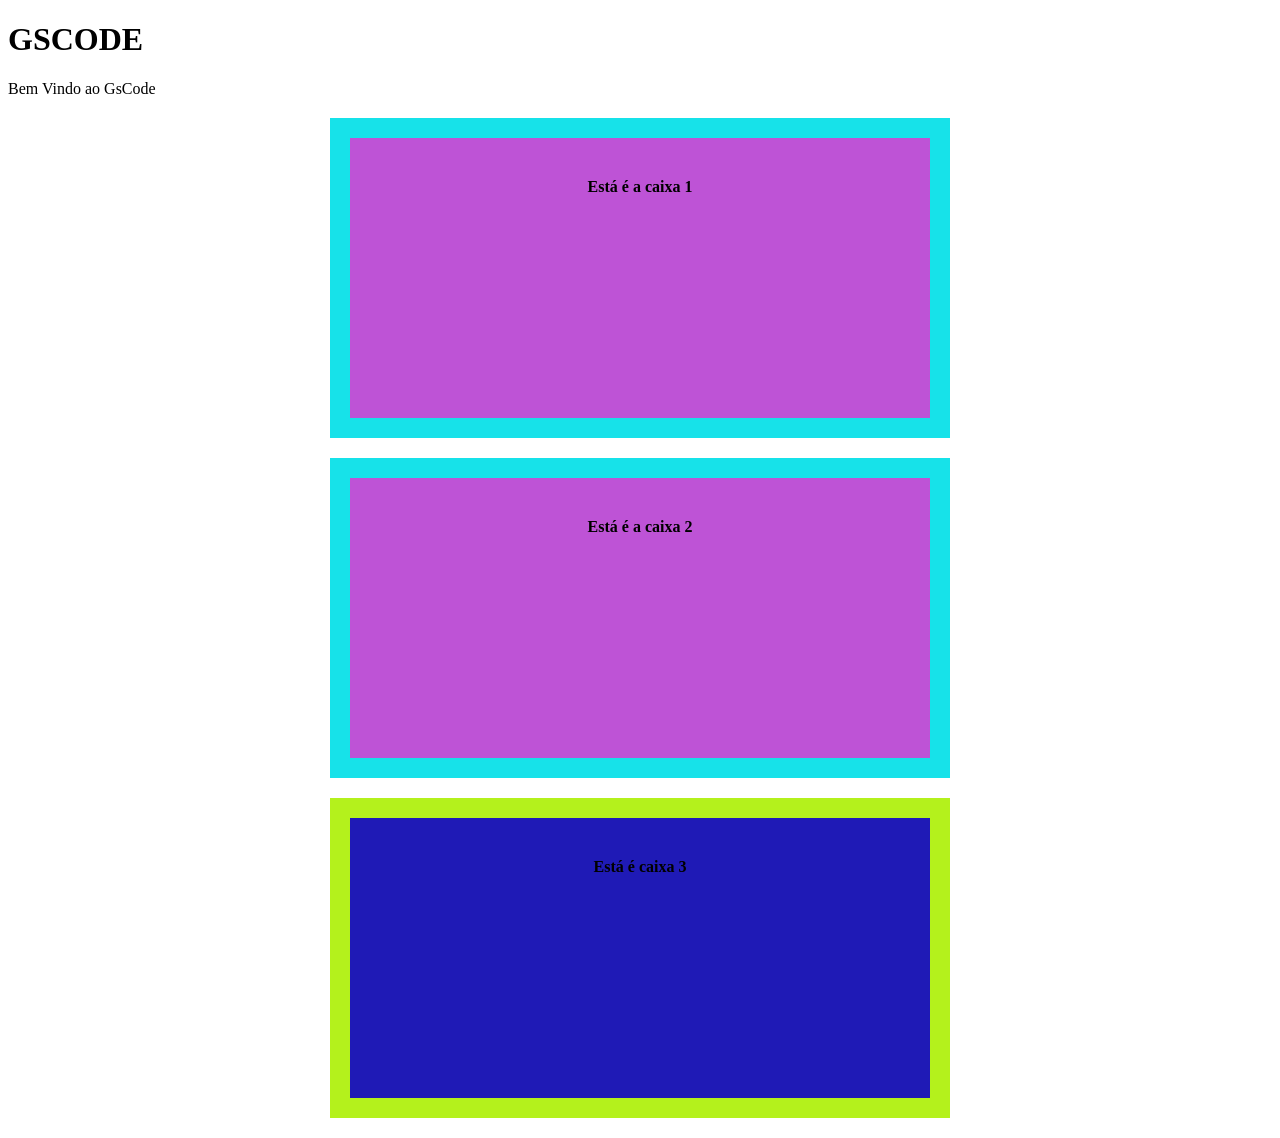
<file: index.html>
<!DOCTYPE html>
<html lang="pt-BR">
<head>
    <meta charset="UTF-8">
    <meta name="viewport" content="width=device-width, initial-scale=1.0">
    <title>GsCode</title>
     <link rel="stylesheet" href="style.css">
</head>
<body>
    
    <h1>GSCODE</h1>
    
    <p>Bem Vindo ao GsCode</p>

    <div class="box">Está é a caixa 1</div>
    <div class="box">Está é a caixa 2</div>
    <div class="box1"> Está é caixa 3</div>

</body>
</html>
</file>
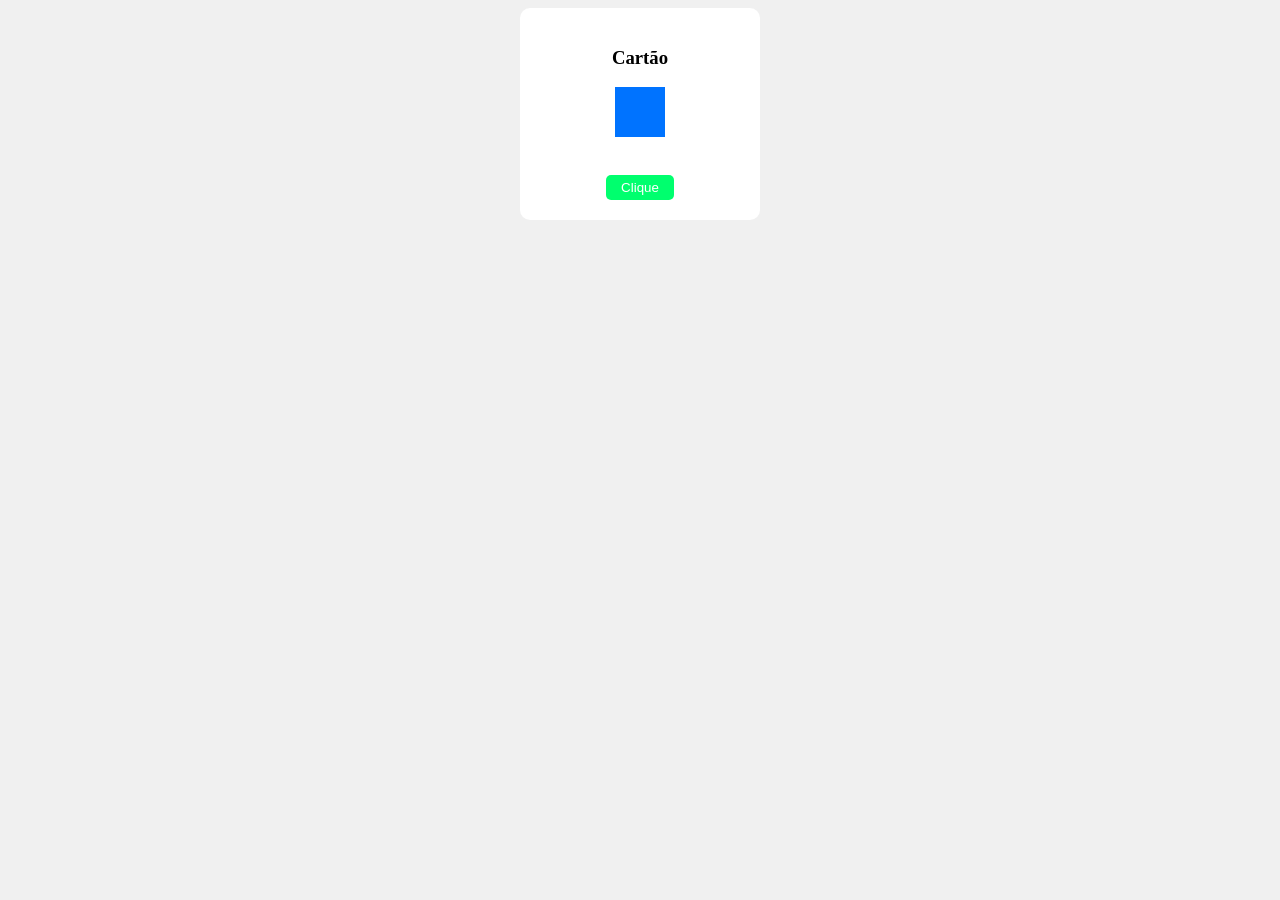
<file: AULA0403/index.html>
<!DOCTYPE html>
<html>
<head>
<meta charset="UTF-8">
<style>

/* Fundo simples */
body{
  height:200;
  display:flex;
  justify-content:center;
  align-items:center;
  background:#f0f0f0;
}

/* Cartão */
.card{
  background:white;
  padding:20px;
  width:200px;
  text-align:center;
  border-radius:10px;
  transition:0.3s;
  position:relative;
}

/* Aumenta no hover */
.card:hover{
  transform:scale(1.1);
}

/* Descrição escondida */
.desc{
  opacity:0;
  transition:0.3s;
}

.card:hover .desc{
  opacity:1;
}

/* 🔴 Quadrado animado */
.box{
  width:50px;
  height:50px;
  background:rgb(0, 115, 255);
  position:relative;
  animation: mover 4s infinite alternate;
  margin:10px auto;
}

@keyframes mover{
  0%{ transform:translateY(0); }
  100%{ transform:translateY(50px); }
}

/* Botão */
button{
  margin-top:10px;
  padding:5px 15px;
  border:none;
  background:rgb(0, 255, 110);
  color:white;
  border-radius:5px;
  transition:0.3s;
}

button:active{
  transform:scale(0.9);
}

</style>
</head>
<body>

<div class="card">
  <h3>Cartão</h3>

  <div class="box"></div>

  <div class="desc">Descrição aparece aqui</div>

  <button>Clique</button>
</div>

</body>
</html>
</file>
<file: style.css>
.box{

    width: 500px;
    height: 200px;
    padding: 40px;
    border: 20px solid rgb(23, 226, 233);
    margin: 20px auto;
    background-color: rgb(190, 83, 214);
    text-align: center;
    font-weight: bold;

}

.box1{

    width: 500px;
    height: 200px;
    padding: 40px;
    border: 20px solid rgb(180, 241, 28);
    margin: 20px auto;
    background-color: rgb(31, 26, 182);
    text-align: center;
    font-weight: bold;

}
</file>
